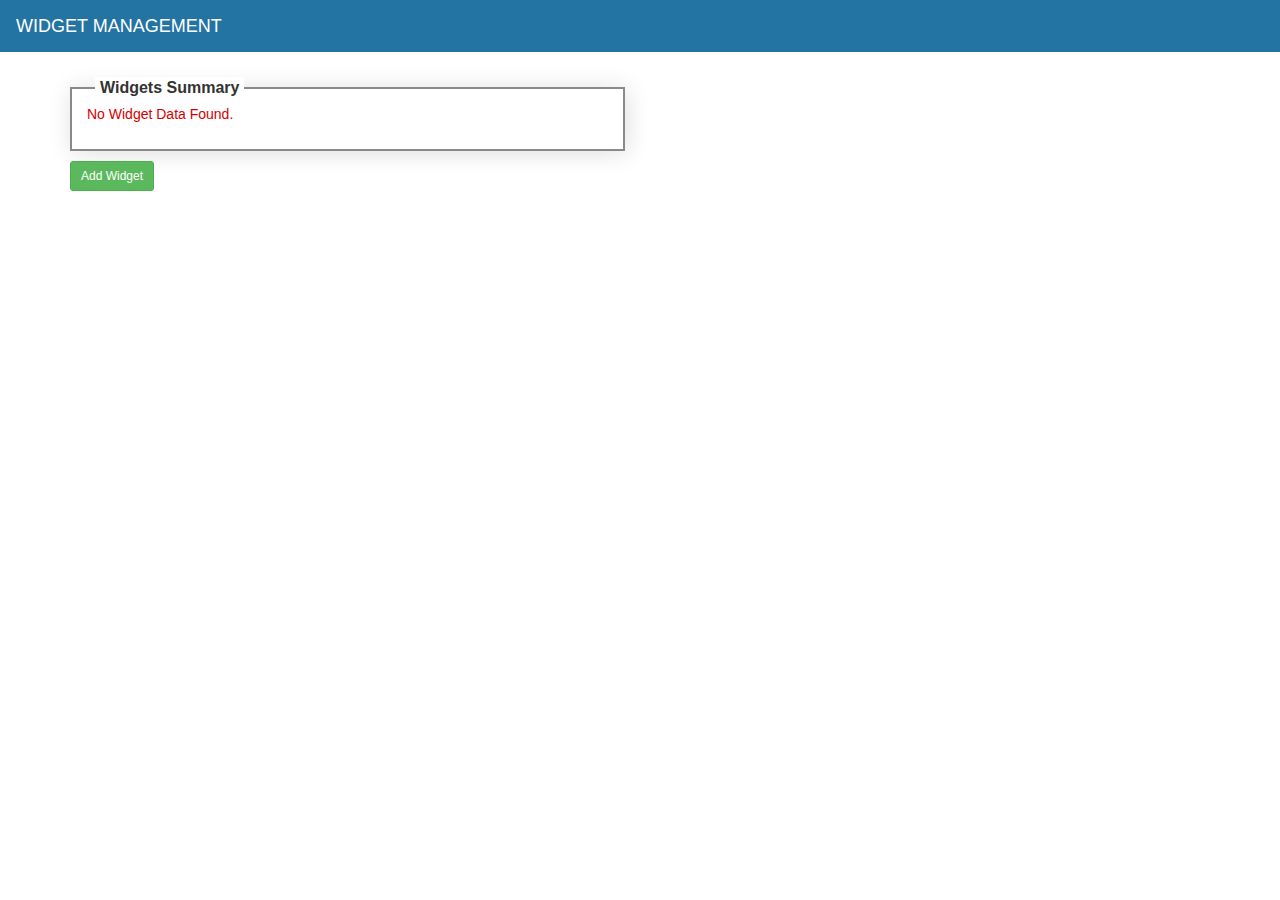
<file: index.html>
<html>
  <head>
    <title>Widget Management</title>
    <meta charset="utf-8">
    <meta name="viewport" content="width=device-width, initial-scale=1">
    <link rel="stylesheet" href="style/styles.css">
    <link rel="stylesheet" href="lib/bootstrap.min.css">
  </head>
  
  <body ng-app="app">
  
    <nav class="navbar navbar-default">
      <div class="container-fluid">
        <div class="navbar-header">
          <a class="navbar-brand" href="#">WIDGET MANAGEMENT</a>
        </div>
      </div>
    </nav>

    <!-- View -->
    <div class="container container-main">
      <ui-view></ui-view>
    </div>

    <!-- Library -->
    <script src="lib/angular.js"></script>
    <script src="lib/angular-ui-router.js"></script>
    <script src="lib/angular-ui-bootstrap.js"></script>

     <!--  app Code -->
     <script src="app.js"></script>
     <script src="services/detail.js"></script>
     <script src="components/details/detail.js"></script>
     <script src="components/summary/summary.js"></script>
     <script src="components/edit/createwidget.js"></script>
     <script src="filter/numbertowords.js"></script>
     <script src="directive/onlynumber.js"></script>
     <script src="directive/alertmessage.js"></script>

  </body> 
</html>
</file>
<file: style/styles.css>
body {
  font-family: Arial, helvetica, sans-serif;
}

.container-main {
  padding: 15px;
}

.widget-main {
  border: 2px solid #898989;
  padding: 15px;
  box-shadow: 2px 2px 24px #e0dede;
}

.borderwithText {
  display: inline-block;
  position: absolute;
  top: -10px;
  left: 40px;
  background: #fff;
  padding: 0px 5px;
  margin: 0px;
  font-size: 16px;
  font-weight: bold;
}

.table {
  margin: 0px !important;
  margin-top: 10px !important;
}

.table.editTable > tbody > tr > td {
  border-top: 0px !important;
}

.table.editTable > tbody > tr > td.numberCol{
  position: relative;
    top: 0.7rem;
}

.mt-10 {
  margin-top: 10px;
}

.btn.focus, .btn:focus, .btn:hover {
  box-shadow: none;
  outline: none !important;
  outline-offset: 0px !important;
}

.addBtn {
  font-size: 20px !important;
  padding: 10px 5px !important;
  line-height: 0 !important;
}

.minBtn {
  font-size: 3rem !important;
  line-height: 1px !important;
  padding: 10px 5px !important;
}

.clsBtn {
  position: absolute;
    right: 2rem;
    top: 0.5rem;
    font-size: 16px !important;
    padding: 0px 5px !important;
    line-height: 1.2 !important;
}

.mt-0 {
  margin-top: 0px !important;
}

.formLabelText{
  position: relative;
  top: 7px;
}

.pl-0 {
  padding-left: 0px !important;
}

.modalHeader-footer {
  padding: 5px 15px !important;
}

.navbar-default {
  background-color: #2373A3 !important;
  border-color: #2373A3 !important;
  border-radius: 0px !important;
}
.navbar-default .navbar-brand {
  color: #fff !important;
}

.nowidgetData{
  color: #d60000;
}
</file>
